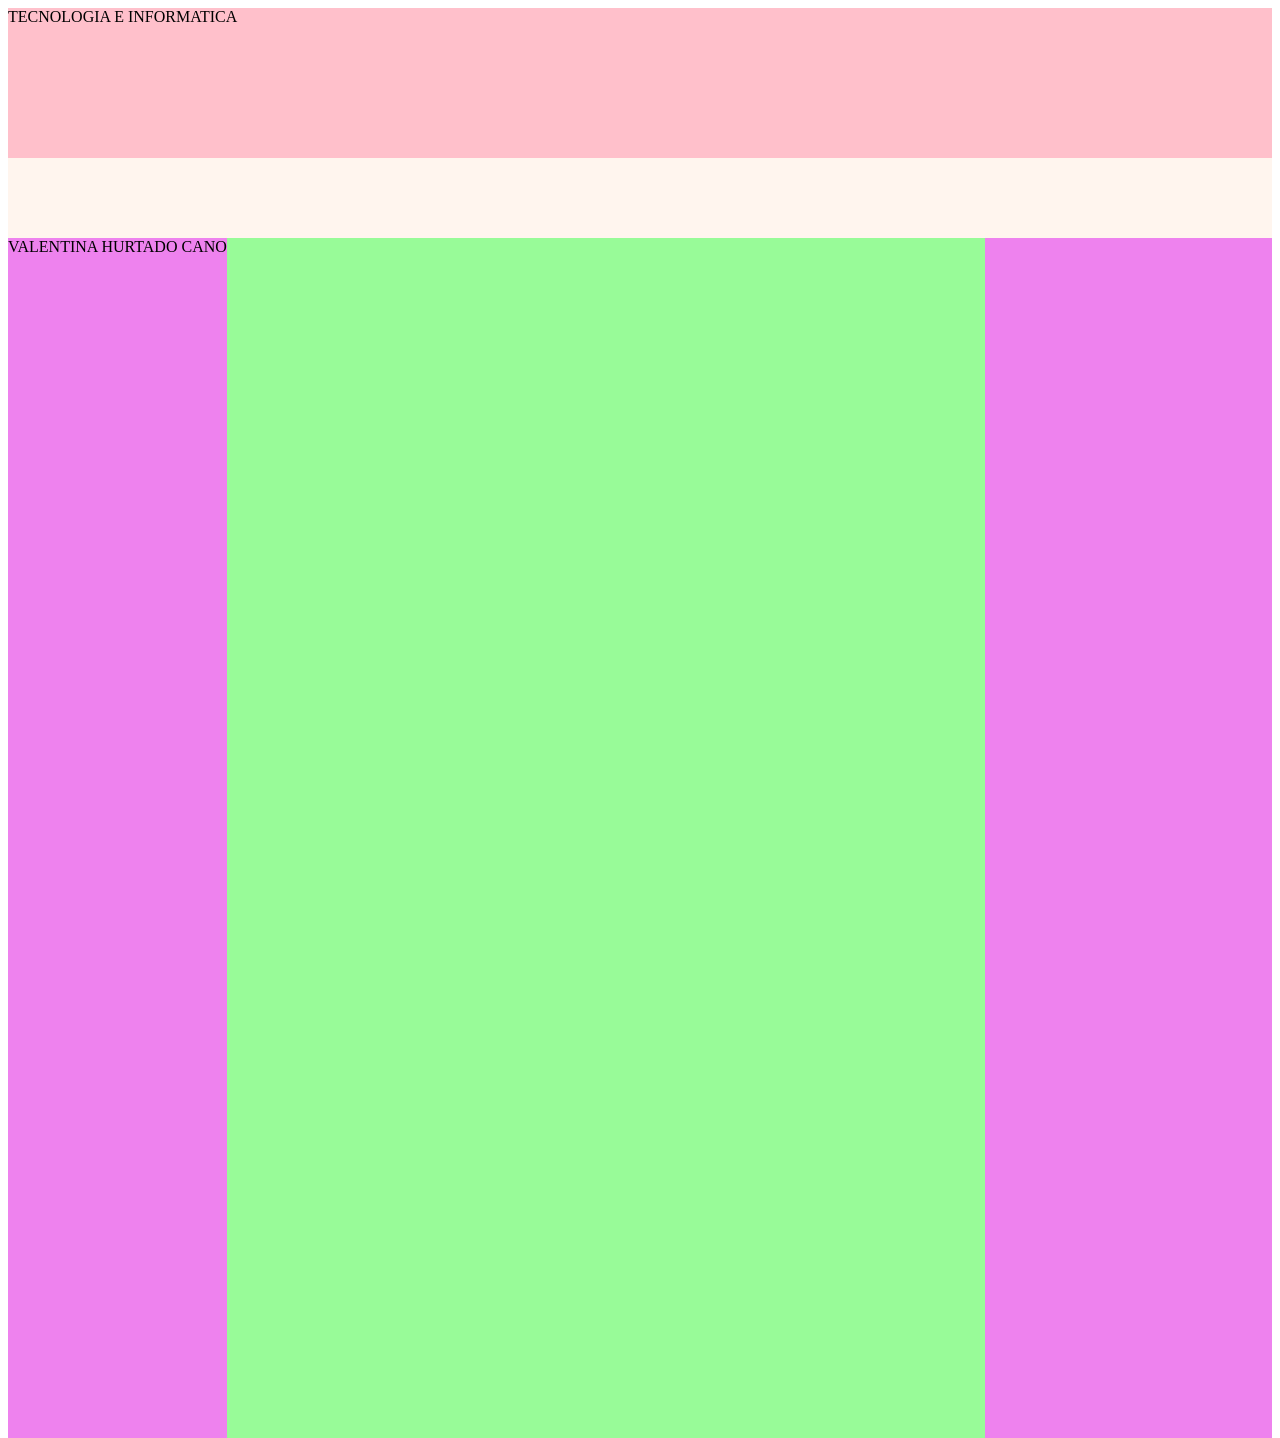
<file: tecnologia.html.html>
<!DOCTYPE html>
<html lang="en">
<head>
    <meta charset="UTF-8">
    <meta http-equiv="X-UA-Compatible" content="IE=edge">
    <meta name="viewport" content="width=device-width, initial-scale=1.0">
    <title>Document</title>
    <link rel="stylesheet" href="temas.css">
</head>
<body>
    <div  class="contenedor">

        <div  class="encabezado">TECNOLOGIA E INFORMATICA</div>
        <div  class="menu"></div>
        <div  class="contenedor2">
            <div  class="izquierdo">VALENTINA HURTADO CANO</div>
            <div  class="centro"></div>
            <div  class="derecho"></div>
        </div>
    </div>
</body>
</html>
</file>
<file: temas.css>
.contenedor{
    width: 100%;
    height: 1400px;
    background-color: paleturquoise;
}
.encabezado{
    width: 100%;
    height: 150px;
    background-color: pink;


}
.menu{
width: 100%;
height: 80px;
background-color: seashell;
}
.contenedor2{
    width: 100%;
    height: 1200px;
    background-color: violet;
display:flex;
}
.izquierda{
    width: 20%;
    height: 1200px;
    background-color: thistle;
    
}
.centro{
    width: 60%;
    height: 1200px;
    background-color: palegreen;
}
.derecha{
    width: 20%;
    height: 1200px;
    background-color: mediumorchid;
}
</file>
